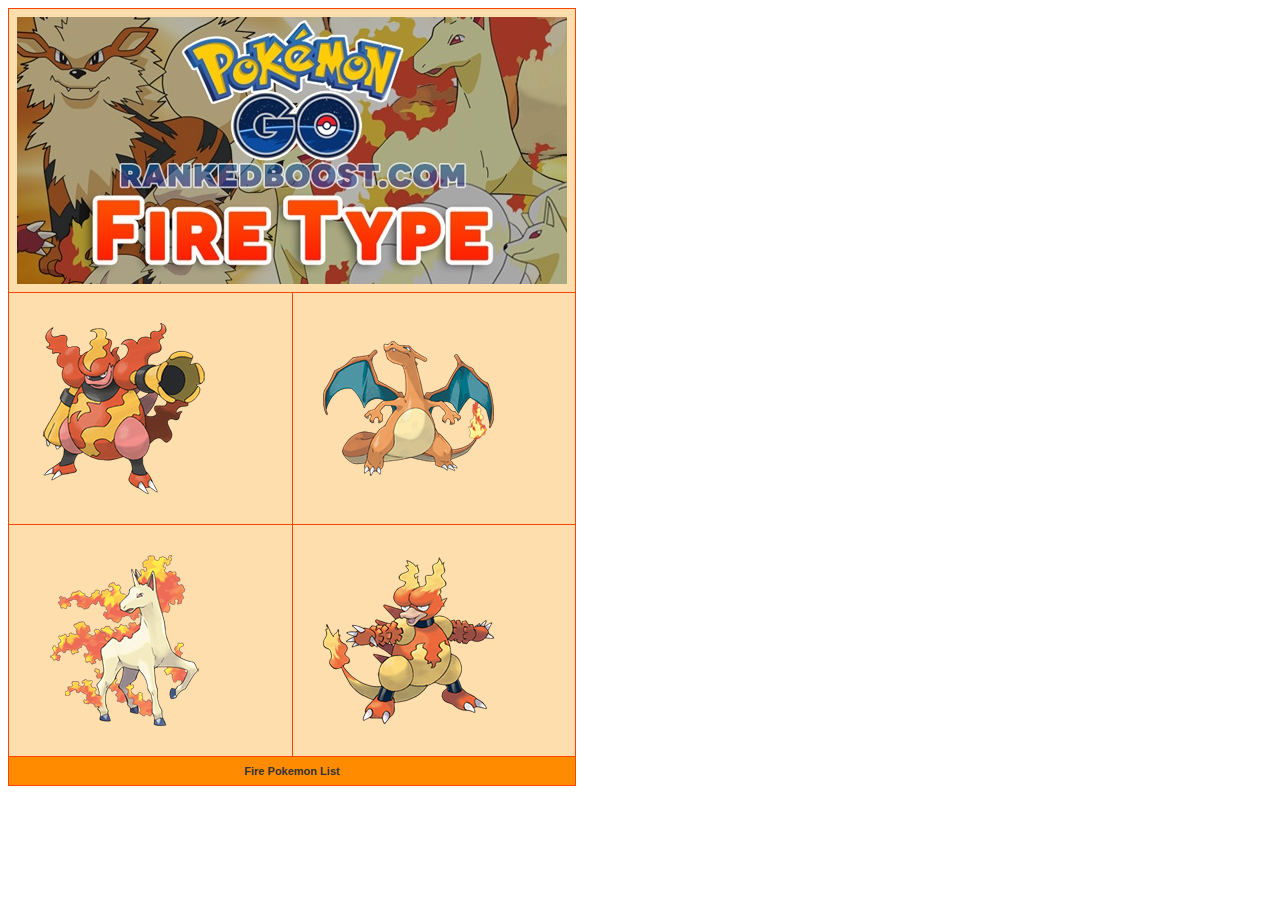
<file: pokemon/type1/index.html>
<html>
	<head>
		<title>Pokemon Type List</title>
		<link rel="stylesheet" href="style1.css">
	</head>
	<body>
			<table class="hovertable">
				<tr onmouseover="this.style.backgroundColor='#FFA07A';" onmouseout="this.style.backgroundColor='#FFDEAD';">
				<td colspan="2"><img src="pokemon-type.jpg"></td>
				</tr>
				<tr onmouseover="this.style.backgroundColor='#FFA07A';" onmouseout="this.style.backgroundColor='#FFDEAD';">
				<td><img src="mon1.png"></td>
				<td><img src="mon2.png"></td>
				</tr>
				<tr onmouseover="this.style.backgroundColor='#FFA07A';" onmouseout="this.style.backgroundColor='#FFDEAD';">
				<td><img src="mon3.gif"></td>
				<td><img src="mon4.gif"></td>
				</tr>
				<tr onmouseover="this.style.backgroundColor='#FFA07A';" onmouseout="this.style.backgroundColor='#FFDEAD';">
					<th colspan="2">Fire Pokemon List</th>
				</tr>
			</table>
	</body>
</html>
</file>
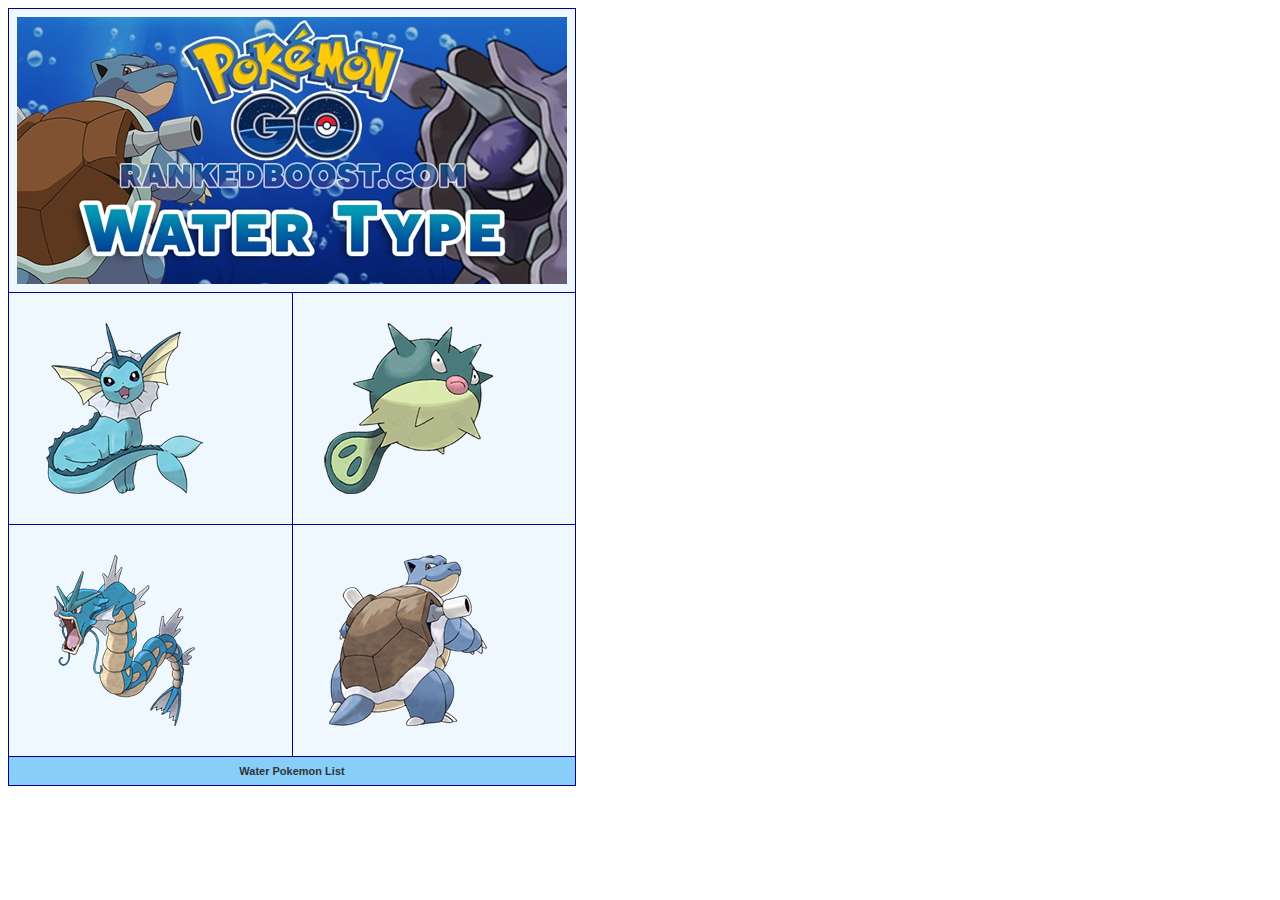
<file: pokemon/type2/index.html>
<html>
	<head>
		<title>Pokemon Type List</title>
		<link rel="stylesheet" href="style1.css">
	</head>
	<body>
			<table class="hovertable">
				<tr onmouseover="this.style.backgroundColor='#00FFFF';" onmouseout="this.style.backgroundColor='#F0F8FF';">
				<td colspan="2"><img src="pokemon-type.jpg"></td>
				</tr>
				<tr onmouseover="this.style.backgroundColor='#00FFFF';" onmouseout="this.style.backgroundColor='#F0F8FF';">
				<td><img src="mon1.png"></td>
				<td><img src="mon2.png"></td>
				</tr>
				<tr onmouseover="this.style.backgroundColor='#00FFFF';" onmouseout="this.style.backgroundColor='#F0F8FF';">
				<td><img src="mon3.gif"></td>
				<td><img src="mon4.gif"></td>
				</tr>
				<tr onmouseover="this.style.backgroundColor='#00FFFF';" onmouseout="this.style.backgroundColor='#F0F8FF';">
					<th colspan="2">Water Pokemon List</th>
				</tr>
			</table>
	</body>
</html>
</file>
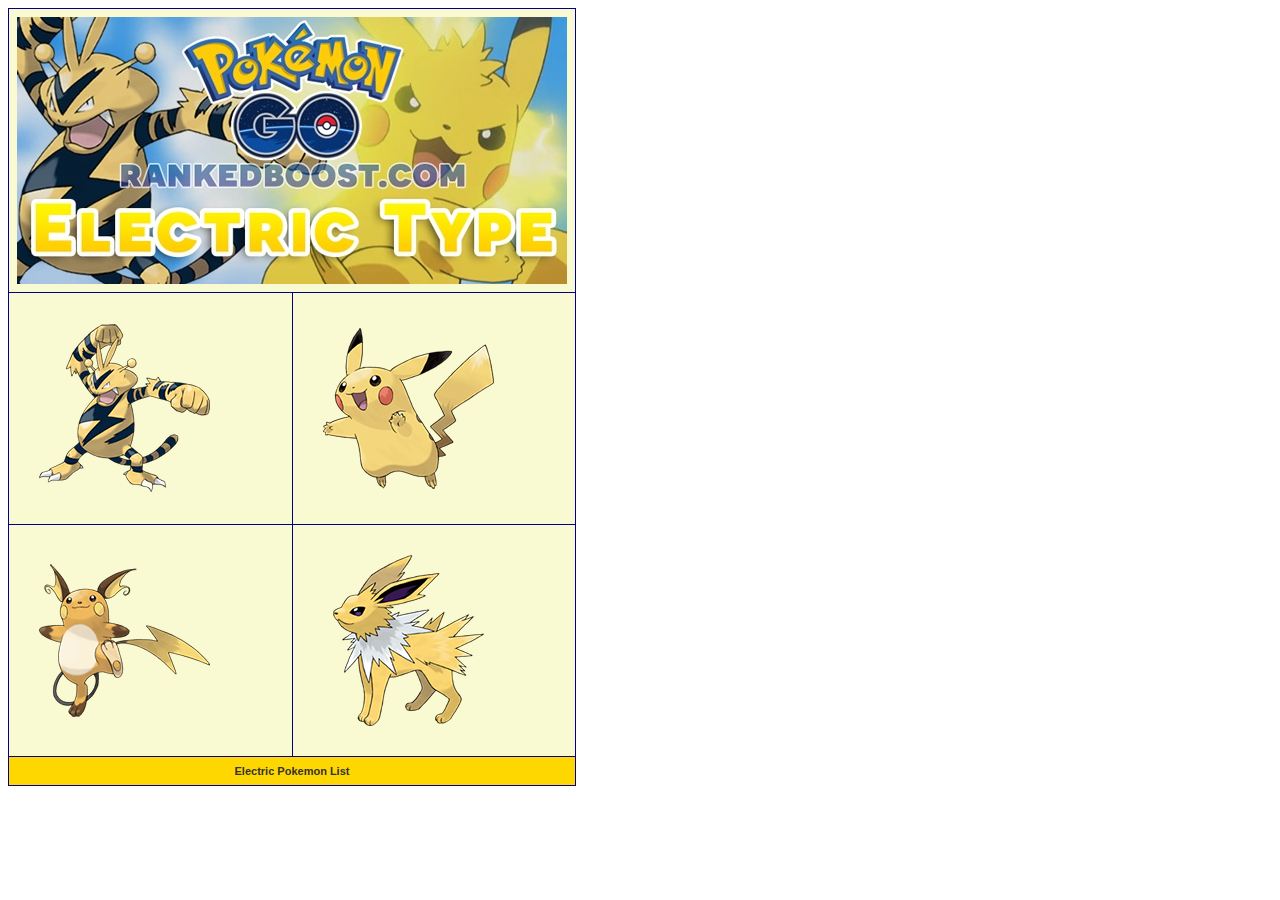
<file: pokemon/type3/index.html>
<html>
	<head>
		<title>Pokemon Type List</title>
		<link rel="stylesheet" href="style1.css">
	</head>
	<body>
			<table class="hovertable">
				<tr onmouseover="this.style.backgroundColor='#FFA500';" onmouseout="this.style.backgroundColor='#FAFAD2';">
				<td colspan="2"><img src="pokemon-type.jpg"></td>
				</tr>
				<tr onmouseover="this.style.backgroundColor='#FFA500';" onmouseout="this.style.backgroundColor='#FAFAD2';">
				<td><img src="mon1.png"></td>
				<td><img src="mon2.png"></td>
				</tr>
				<tr onmouseover="this.style.backgroundColor='#FFA500';" onmouseout="this.style.backgroundColor='#FAFAD2';">
				<td><img src="mon3.gif"></td>
				<td><img src="mon4.gif"></td>
				</tr>
				<tr onmouseover="this.style.backgroundColor='#FFA500';" onmouseout="this.style.backgroundColor='#FFD700';">
					<th colspan="2">Electric Pokemon List</th>
				</tr>
			</table>
	</body>
</html>
</file>
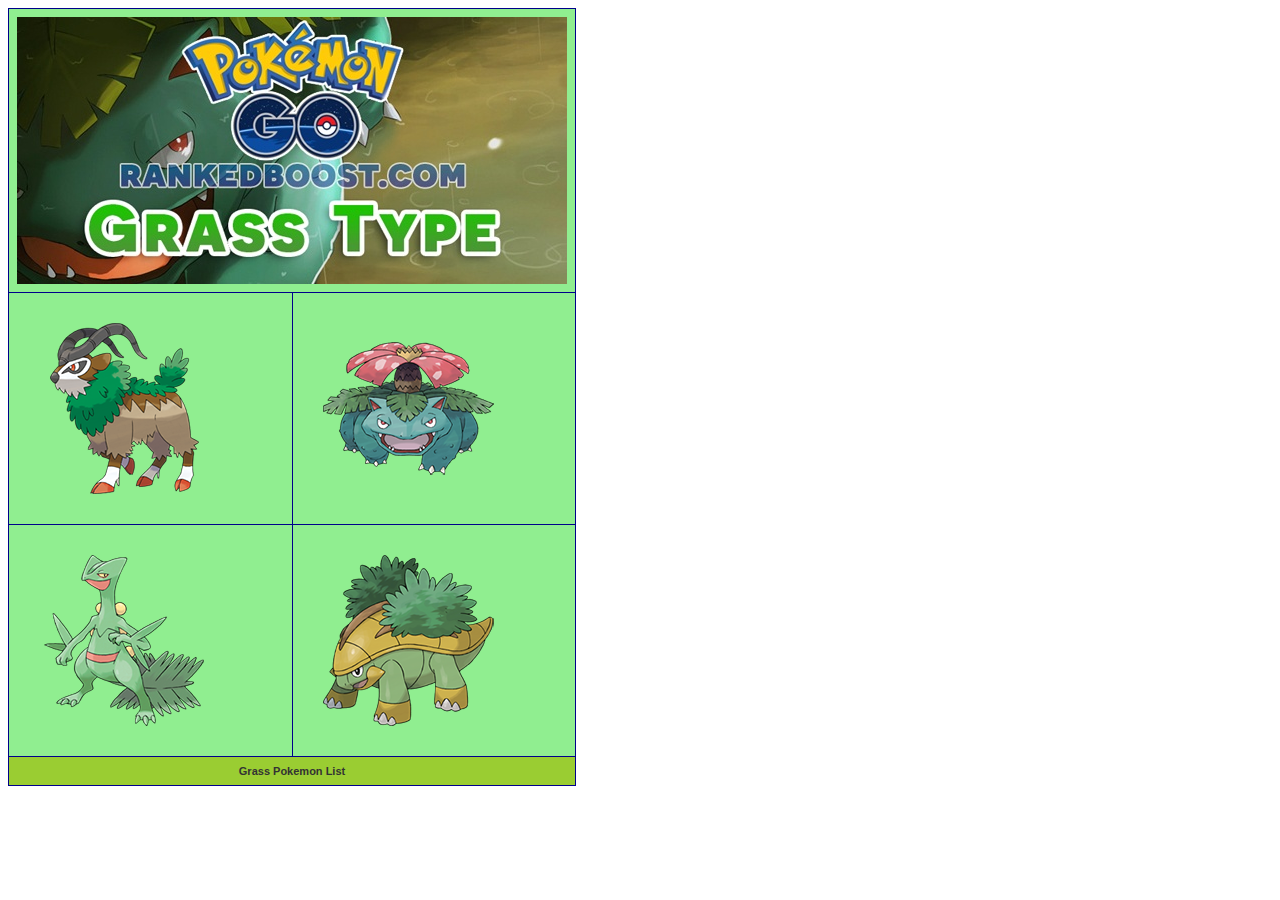
<file: pokemon/type4/index.html>
<html>
	<head>
		<title>Pokemon Type List</title>
		<link rel="stylesheet" href="style1.css">
	</head>
	<body>
			<table class="hovertable">
				<tr onmouseover="this.style.backgroundColor='#008080';" onmouseout="this.style.backgroundColor='#90EE90';">
				<td colspan="2"><img src="pokemon-type.jpg"></td>
				</tr>
				<tr onmouseover="this.style.backgroundColor='#008080';" onmouseout="this.style.backgroundColor='#90EE90';">
				<td><img src="mon1.png"></td>
				<td><img src="mon2.png"></td>
				</tr>
				<tr onmouseover="this.style.backgroundColor='#008080';" onmouseout="this.style.backgroundColor='#90EE90';">
				<td><img src="mon3.gif"></td>
				<td><img src="mon4.gif"></td>
				</tr>
				<tr onmouseover="this.style.backgroundColor='#008080';" onmouseout="this.style.backgroundColor='#9ACD32';">
					<th colspan="2">Grass Pokemon List</th>
				</tr>
			</table>
	</body>
</html>
</file>
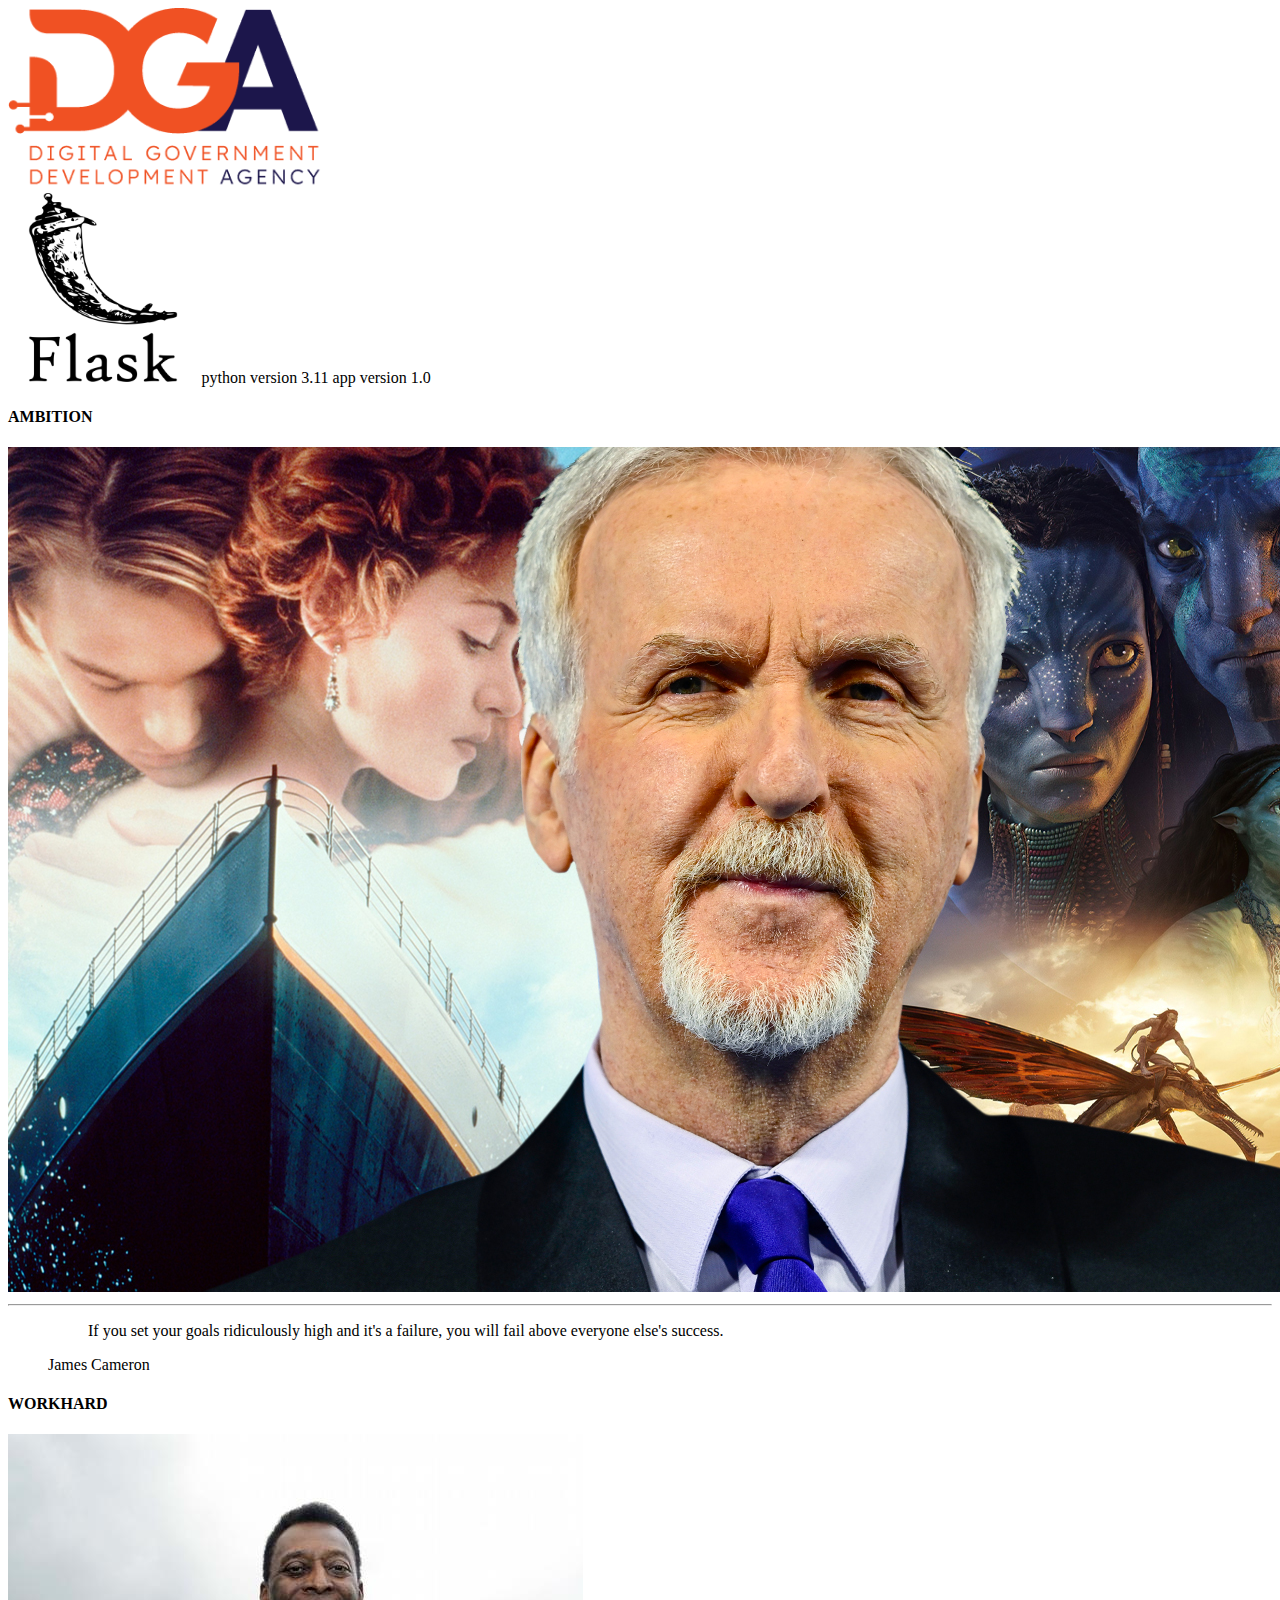
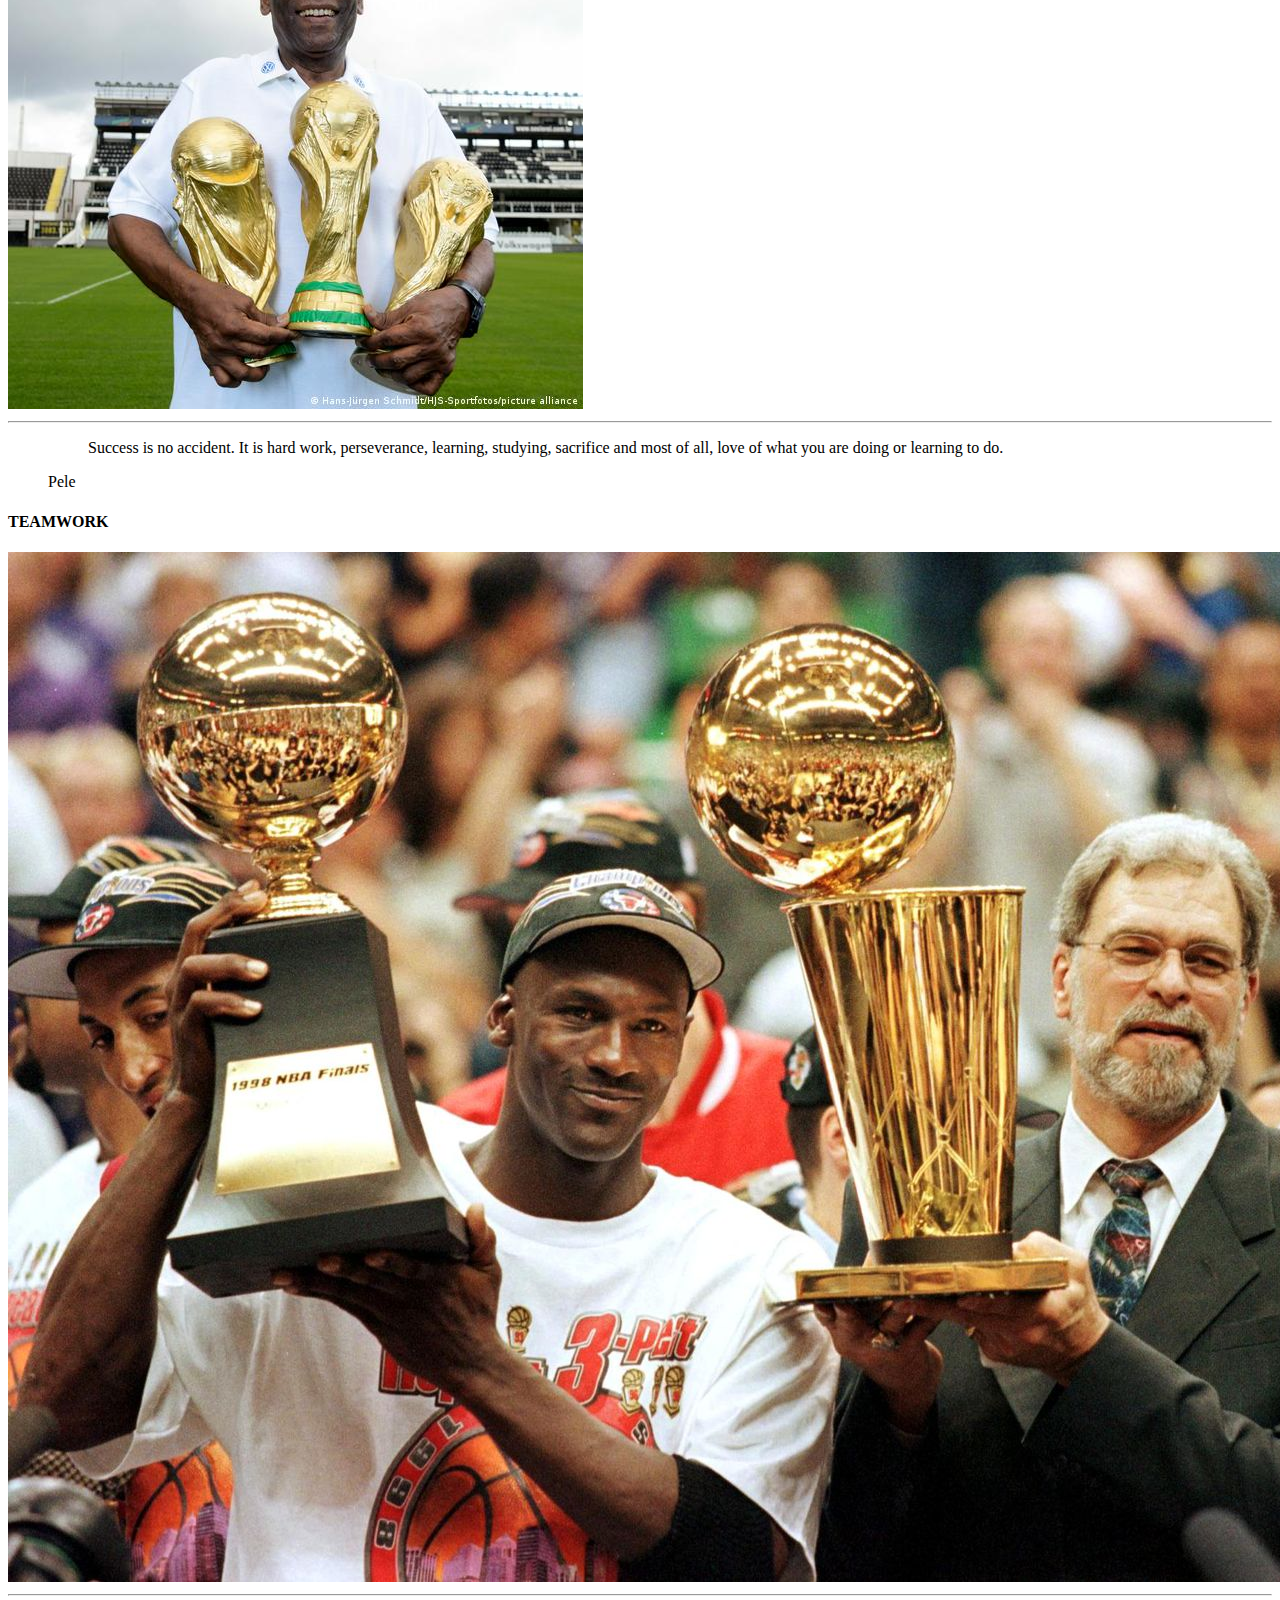
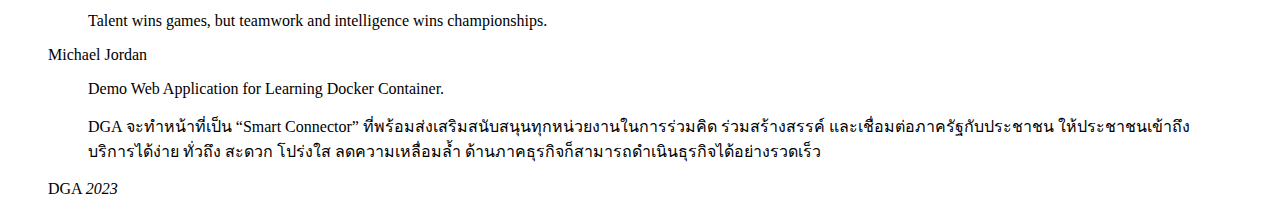
<file: docker-compose/flask/code/templates/index.html>
<!DOCTYPE html>
<html>
<head>
    <meta charset='utf-8'>
    <meta http-equiv='X-UA-Compatible' content='IE=edge'>
    <title>DGA WebDemo</title>
    <meta name='viewport' content='width=device-width, initial-scale=1'>
    <link href="https://cdn.jsdelivr.net/npm/bootstrap@5.0.2/dist/css/bootstrap.min.css" rel="stylesheet" integrity="sha384-EVSTQN3/azprG1Anm3QDgpJLIm9Nao0Yz1ztcQTwFspd3yD65VohhpuuCOmLASjC" crossorigin="anonymous">
    <script src="https://cdn.jsdelivr.net/npm/@popperjs/core@2.9.2/dist/umd/popper.min.js" integrity="sha384-IQsoLXl5PILFhosVNubq5LC7Qb9DXgDA9i+tQ8Zj3iwWAwPtgFTxbJ8NT4GN1R8p" crossorigin="anonymous"></script>
    <script src="https://cdn.jsdelivr.net/npm/bootstrap@5.0.2/dist/js/bootstrap.min.js" integrity="sha384-cVKIPhGWiC2Al4u+LWgxfKTRIcfu0JTxR+EQDz/bgldoEyl4H0zUF0QKbrJ0EcQF" crossorigin="anonymous"></script>
</head>
<body>
    <div class="container">
        <div class="row">
          <div class="col-sm-8"><img src="../static/dga_log.png" class="img-thumbnail border-0" alt="..." height="25%" width="25%"></div>
          <div class="col-sm-4">
            <img src="../static/flask-icon.png" class="img-thumbnail border-0" alt="..." height="15%" width="15%">
            <span class="badge rounded-pill bg-primary">python version 3.11</span>
            <span class="badge rounded-pill bg-success">app version 1.0</span>
          </div>
        </div>
        <div class="row">
          <div class="col-sm">
            <!-- Alert start -->
            <div class="alert alert-success" role="alert">
              <h4 class="alert-heading">AMBITION</h4>
              <img src="../static/james-cameron-4.jpg" class="img-thumbnail" alt="...">
              <hr>
              <!-- quote start -->
              <figure>
                <blockquote class="blockquote">
                  <p>If you set your goals ridiculously high and it's a failure, you will fail above everyone else's success.</p>
                </blockquote>
                <figcaption class="blockquote-footer">
                  James Cameron 
                </figcaption>
              </figure>                           
              <!-- quote stop -->
            </div>
            <!-- Alert Stop -->
          </div>
          <div class="col-sm">
            <!-- Alert start -->
            <div class="alert alert-warning" role="alert">
              <h4 class="alert-heading">WORKHARD</h4>
              <img src="../static/pele.jpg" class="img-thumbnail" alt="...">
              <hr>
              <!-- quote start -->
              <figure class="text-center">
                <blockquote class="blockquote">
                  <p>Success is no accident. It is hard work, perseverance, learning, studying, sacrifice and most of all, love of what you are doing or learning to do.</p>
                </blockquote>
                <figcaption class="blockquote-footer">
                  Pele 
                </figcaption>
              </figure>                           
              <!-- quote stop -->
            </div>
            <!-- Alert Stop -->
          </div>
          <div class="col-sm">
            <!-- Alert start -->
            <div class="alert alert-danger" role="alert">
              <h4 class="alert-heading">TEAMWORK</h4>
              <img src="../static/jordan.jpg" class="img-thumbnail" alt="...">
              <hr>
              <!-- quote start -->
              <figure class="text-end">
                <blockquote class="blockquote">
                  <p>Talent wins games, but teamwork and intelligence wins championships.</p>
                </blockquote>
                <figcaption class="blockquote-footer">
                  Michael Jordan 
                </figcaption>
              </figure>                           
              <!-- quote stop -->
            </div>
            <!-- Alert Stop -->
          </div>
        </div>
      </div>
      <div class="container">
        <!-- Content here -->
        <figure class="text-center">
          <blockquote class="blockquote">
            <p>Demo Web Application for Learning Docker Container.</p>
            <p>
              DGA จะทำหน้าที่เป็น “Smart Connector” ที่พร้อมส่งเสริมสนับสนุนทุกหน่วยงานในการร่วมคิด ร่วมสร้างสรรค์ และเชื่อมต่อภาครัฐกับประชาชน ให้ประชาชนเข้าถึงบริการได้ง่าย ทั่วถึง สะดวก โปร่งใส ลดความเหลื่อมล้ำ ด้านภาคธุรกิจก็สามารถดำเนินธุรกิจได้อย่างรวดเร็ว
            </p>
          </blockquote>
          <figcaption class="blockquote-footer">
            DGA <cite title="Source Title">2023</cite>
          </figcaption>
        </figure>
      </div>
</body>
</html>
<!--  DGA จะทำหน้าที่เป็น “Smart Connector” ที่พร้อมส่งเสริมสนับสนุนทุกหน่วยงานในการร่วมคิด ร่วมสร้างสรรค์ และเชื่อมต่อภาครัฐกับประชาชน ให้ประชาชนเข้าถึงบริการได้ง่าย ทั่วถึง สะดวก โปร่งใส ลดความเหลื่อมล้ำ ด้านภาคธุรกิจก็สามารถดำเนินธุรกิจได้อย่างรวดเร็ว  -->
<!--  Cimonaque de cul de charrue d'enfant d'chienne d'esprit de gériboire de bâtard de saint-sacrament de Jésus de plâtre de maudite marde. Saintes fesses de batèche de colon de cochonnerie de verrat de ciboire de tabarnouche de purée de boswell de sainte-viarge. -->
</file>
<file: pokemon/type1/style1.css>
table.hovertable {
	font-family: verdana,arial,sans-serif;
	font-size:11px;
	color:#333333;
	border-width: 1px;
	border-color: #999999;
	border-collapse: collapse;
}
table.hovertable th {
	background-color:#FF8C00;
	border-width: 1px;
	padding: 8px;
	border-style: solid;
	border-color: #FF4500;
}
table.hovertable tr {
	background-color:#FFDEAD;
}
table.hovertable td {
	border-width: 1px;
	padding: 8px;
	border-style: solid;
	border-color: #FF4500;
}
</file>
<file: pokemon/type2/style1.css>
table.hovertable {
	font-family: verdana,arial,sans-serif;
	font-size:11px;
	color:#333333;
	border-width: 1px;
	border-color: #999999;
	border-collapse: collapse;
}
table.hovertable th {
	background-color:#87CEFA;
	border-width: 1px;
	padding: 8px;
	border-style: solid;
	border-color: #00008B;
}
table.hovertable tr {
	background-color:#F0F8FF;
}
table.hovertable td {
	border-width: 1px;
	padding: 8px;
	border-style: solid;
	border-color: #00008B;
}
</file>
<file: pokemon/type3/style1.css>
table.hovertable {
	font-family: verdana,arial,sans-serif;
	font-size:11px;
	color:#333333;
	border-width: 1px;
	border-color: #999999;
	border-collapse: collapse;
}
table.hovertable th {
	background-color:#FFD700;
	border-width: 1px;
	padding: 8px;
	border-style: solid;
	border-color: #00008B;
}
table.hovertable tr {
	background-color:#FAFAD2;
}
table.hovertable td {
	border-width: 1px;
	padding: 8px;
	border-style: solid;
	border-color: #00008B;
}
</file>
<file: pokemon/type4/style1.css>
table.hovertable {
	font-family: verdana,arial,sans-serif;
	font-size:11px;
	color:#333333;
	border-width: 1px;
	border-color: #999999;
	border-collapse: collapse;
}
table.hovertable th {
	background-color:#9ACD32;
	border-width: 1px;
	padding: 8px;
	border-style: solid;
	border-color: #00008B;
}
table.hovertable tr {
	background-color:#90EE90;
}
table.hovertable td {
	border-width: 1px;
	padding: 8px;
	border-style: solid;
	border-color: #00008B;
}
</file>
